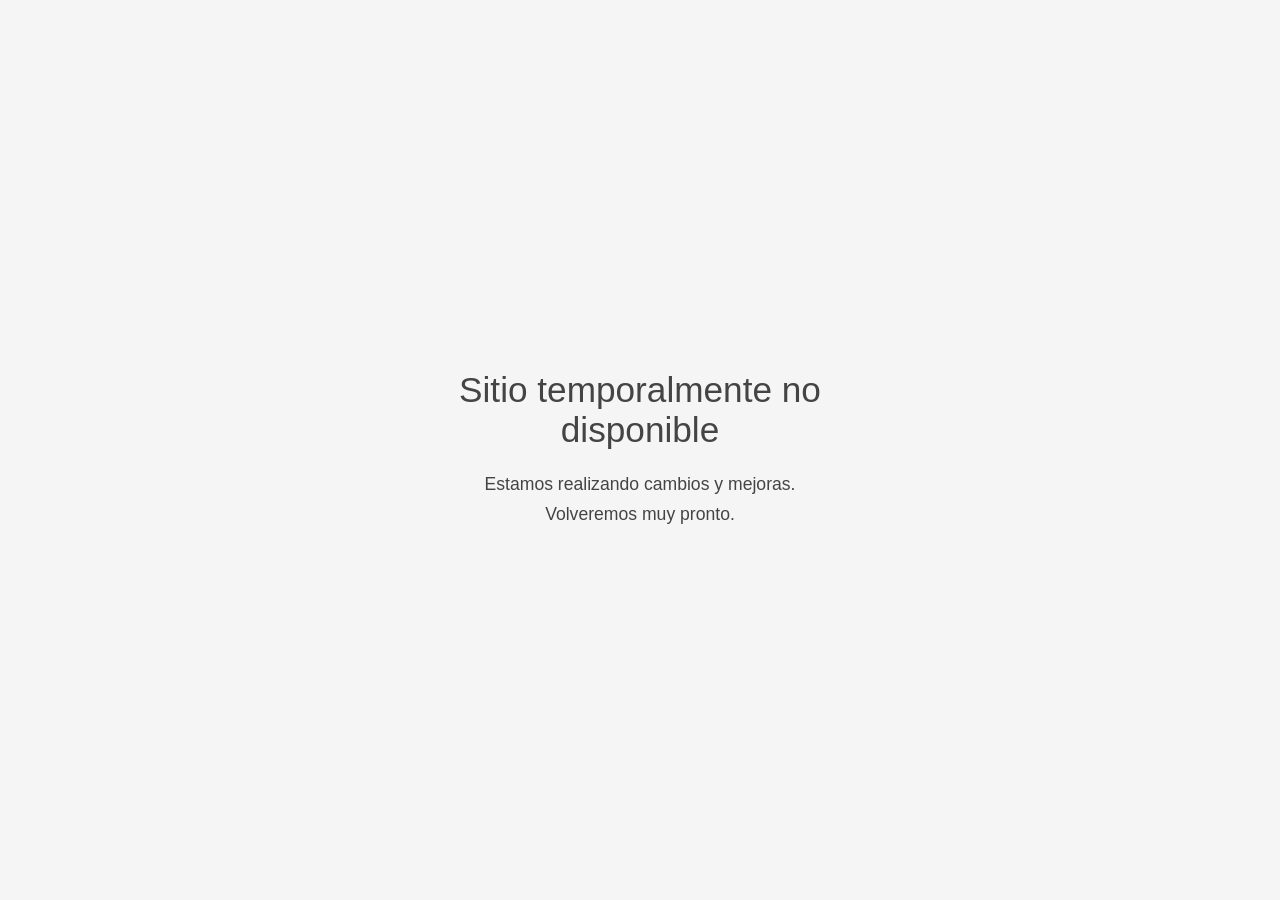
<file: index..html>
<!DOCTYPE html>
<html lang="es">
<head>
<meta charset="UTF-8">
<meta name="viewport" content="width=device-width, initial-scale="1.0">
<title>Sitio temporalmente no disponible</title>
<style>
*{margin:0;padding:0;box-sizing:border-box}
body{height:100vh;display:flex;justify-content:center;align-items:center;background:#f5f5f5;font-family:Arial,sans-serif;color:#444}
.contenido{text-align:center;max-width:600px;padding:40px}
h1{font-size:2.2rem;margin-bottom:20px;font-weight:300}
p{font-size:1.1rem;line-height:1.7}
</style>
</head>
<body>
<div class="contenido">
<h1>Sitio temporalmente no disponible</h1>
<p>Estamos realizando cambios y mejoras.</p>
<p>Volveremos muy pronto.</p>
</div>
</body>
</html>
</file>
